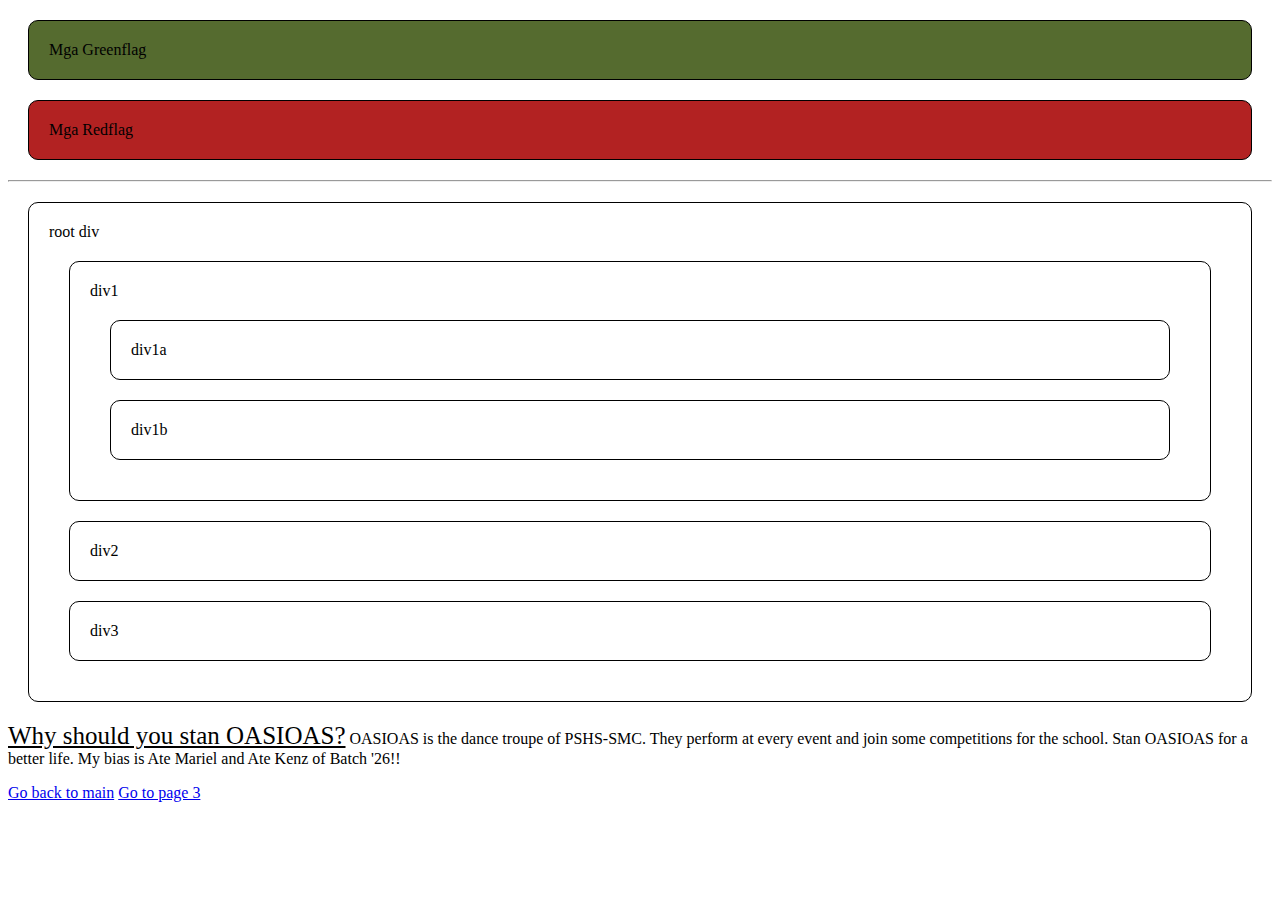
<file: page2.html>
<!DOCTYPE html>
<html lang="en">
<head>
    <meta charset="UTF-8">
    <meta name="viewport" content="width=device-width, initial-scale=1.0">
    <title>Block and Inline HTML elements; Introduction to CSS</title>
    <style>
        div{
            padding: 20px;
            border: 1px solid black;
            margin: 20px;
            border-radius: 10px;
        }
        span{
            font-size: 25px;
            text-decoration:underline black;
        }
    </style>
</head>
<body>
    <div style="background-color:darkolivegreen"> Mga Greenflag</div>
    <div style="background-color:firebrick">Mga Redflag</div>
    <hr>
    <div>
        root div
        <div>div1
            <div>div1a</div>
            <div>div1b</div>
        </div>
        <div>div2</div>
        <div>div3</div>
    </div>

    <p>
        <span>Why should you stan OASIOAS?</span> OASIOAS is the dance troupe of PSHS-SMC. They perform at every event and join some competitions for the school. Stan OASIOAS for a better life. My bias is Ate Mariel and Ate Kenz of Batch '26!!
    </p>
    
    <a href="index.html">Go back to main</a>
    <a href="page3.html">Go to page 3</a>

</body>
</html>
</file>
